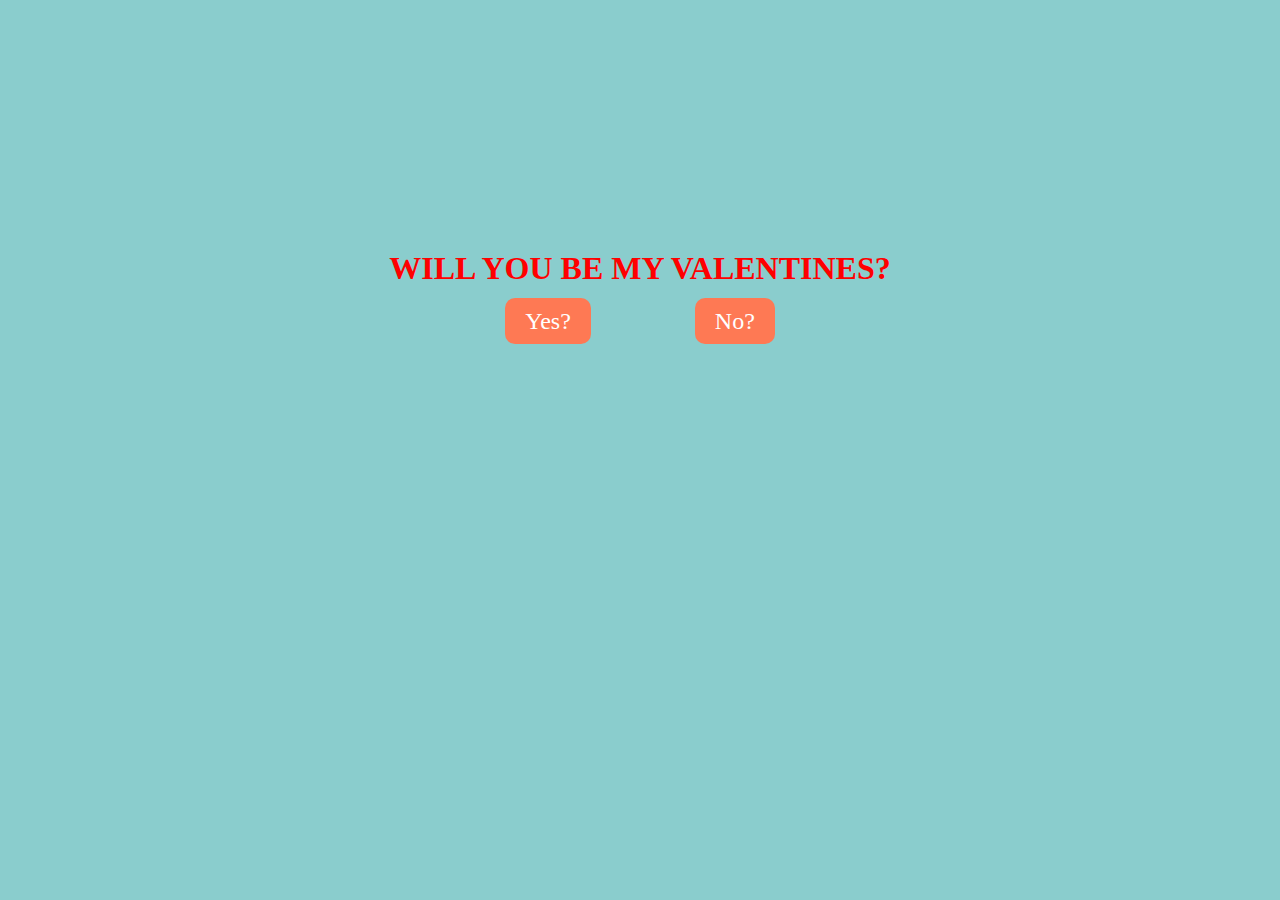
<file: index.html>
<!DOCTYPE html>
<html lang="en">
<head>
    <meta charset="UTF-8">
    <meta name="viewport" content="width=device-width, initial-scale=1.0">
    <title>Happy Valentines!</title>
    <link rel="stylesheet" href="style.css">
</head>
<body>
    <h1>WILL YOU BE MY VALENTINES?</h1>
    <section>
        <div>
            <div class="answer1">
                <a href="yes1.html">Yes?</a>
                <a href="no1.html">No?</a>
            </div>
        </div>
    </section>
</body>
</html>
</file>
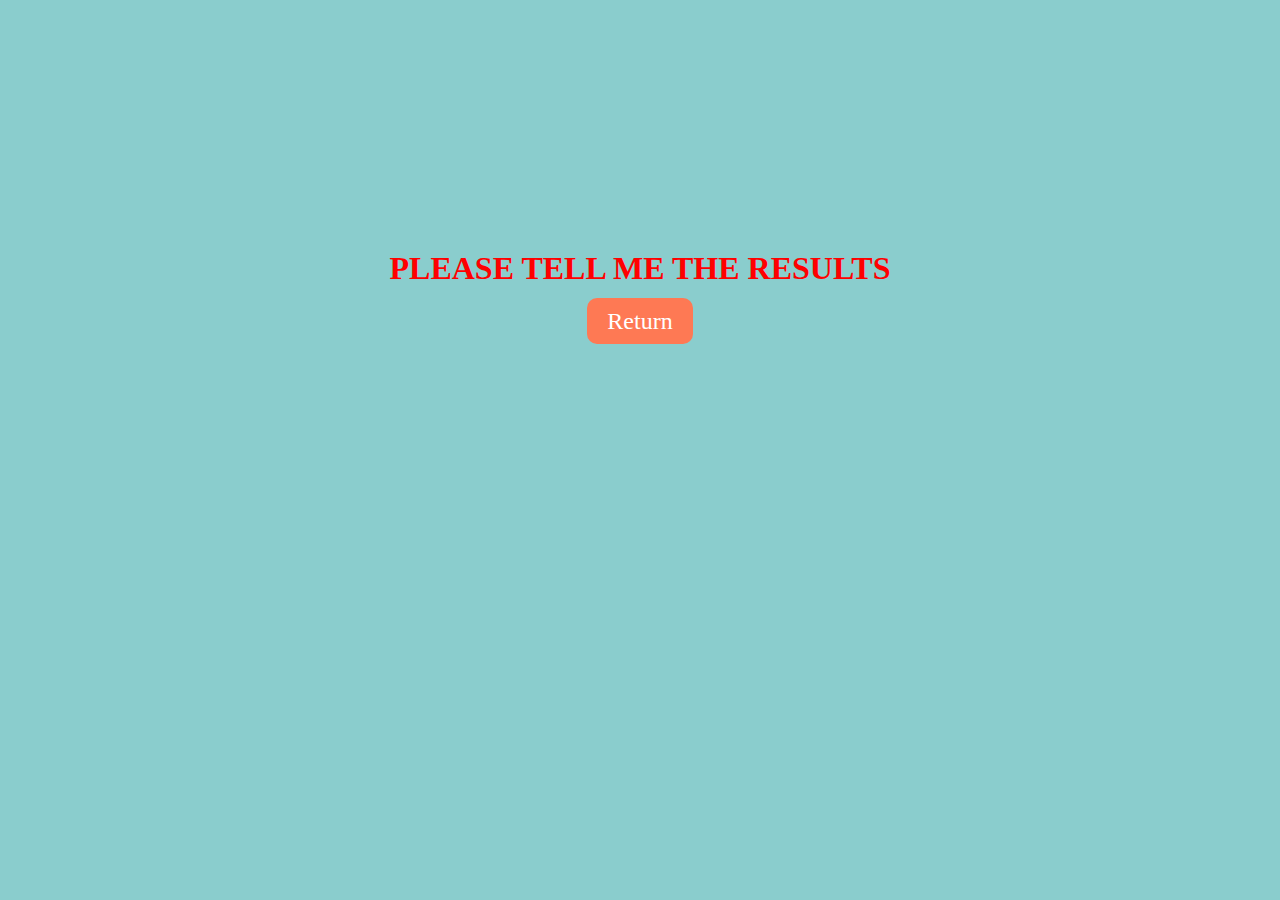
<file: answer.html>
<!DOCTYPE html>
<html lang="en">
<head>
    <meta charset="UTF-8">
    <meta name="viewport" content="width=device-width, initial-scale=1.0">
    <title>Happy Valentines!</title>
    <link rel="stylesheet" href="style.css">
</head>
<body>
    <h1>PLEASE TELL ME THE RESULTS</h1>
    <section>
        <div>
            <div class="result">
                <a href="index.html">Return</a>
                
            </div>
        </div>
    </section>
</body>
</html>
</file>
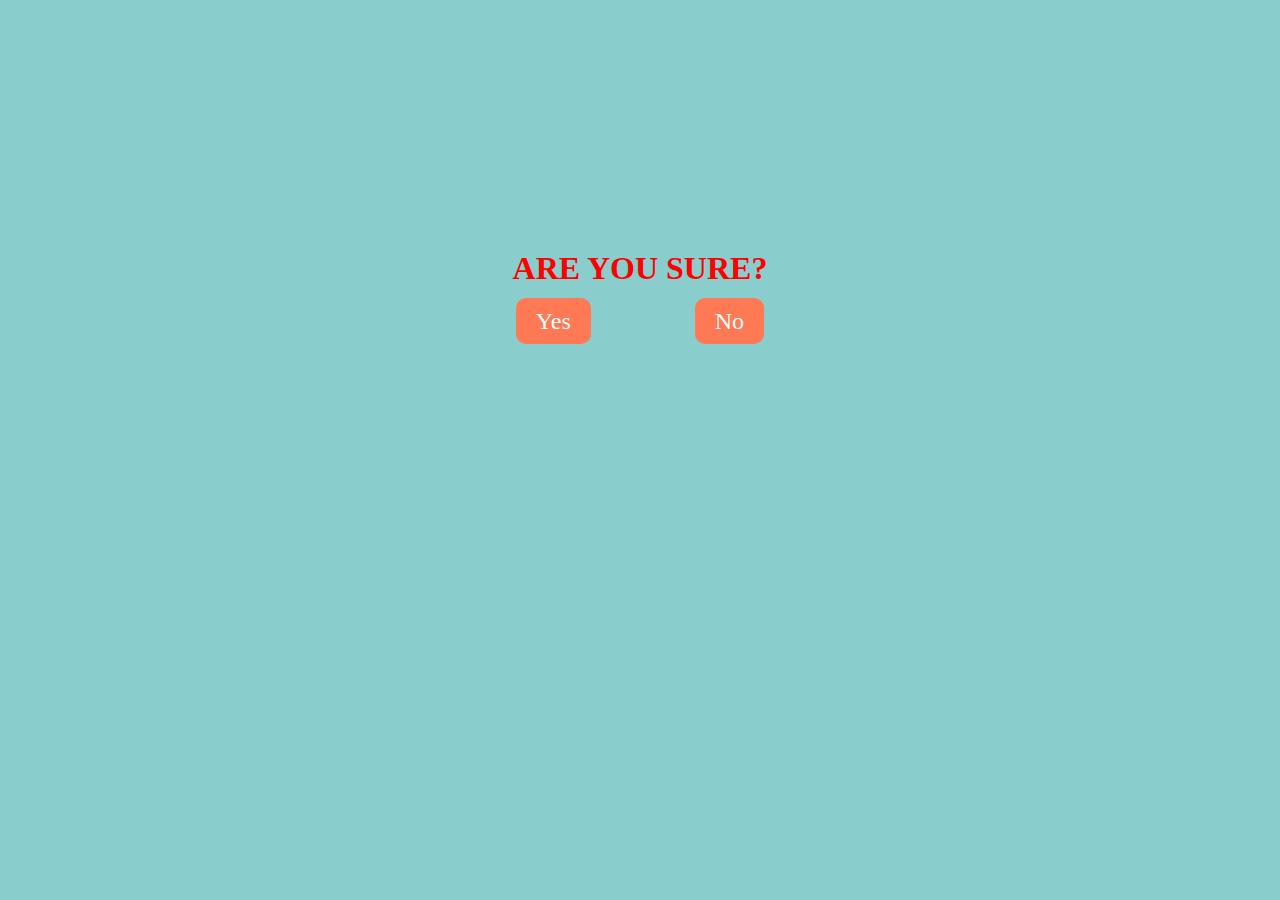
<file: no1.html>
<!DOCTYPE html>
<html lang="en">
<head>
    <meta charset="UTF-8">
    <meta name="viewport" content="width=device-width, initial-scale=1.0">
    <title>Happy Valentines!</title>
    <link rel="stylesheet" href="style.css">
</head>
<body>
    <h1>ARE YOU SURE?</h1>
    <section>
        <div>
            <div class="answer2">
                <a href="retry.html">Yes</a>
                <a href="index.html">No</a>
            </div>
        </div>
    </section>
</body>
</html>
</file>
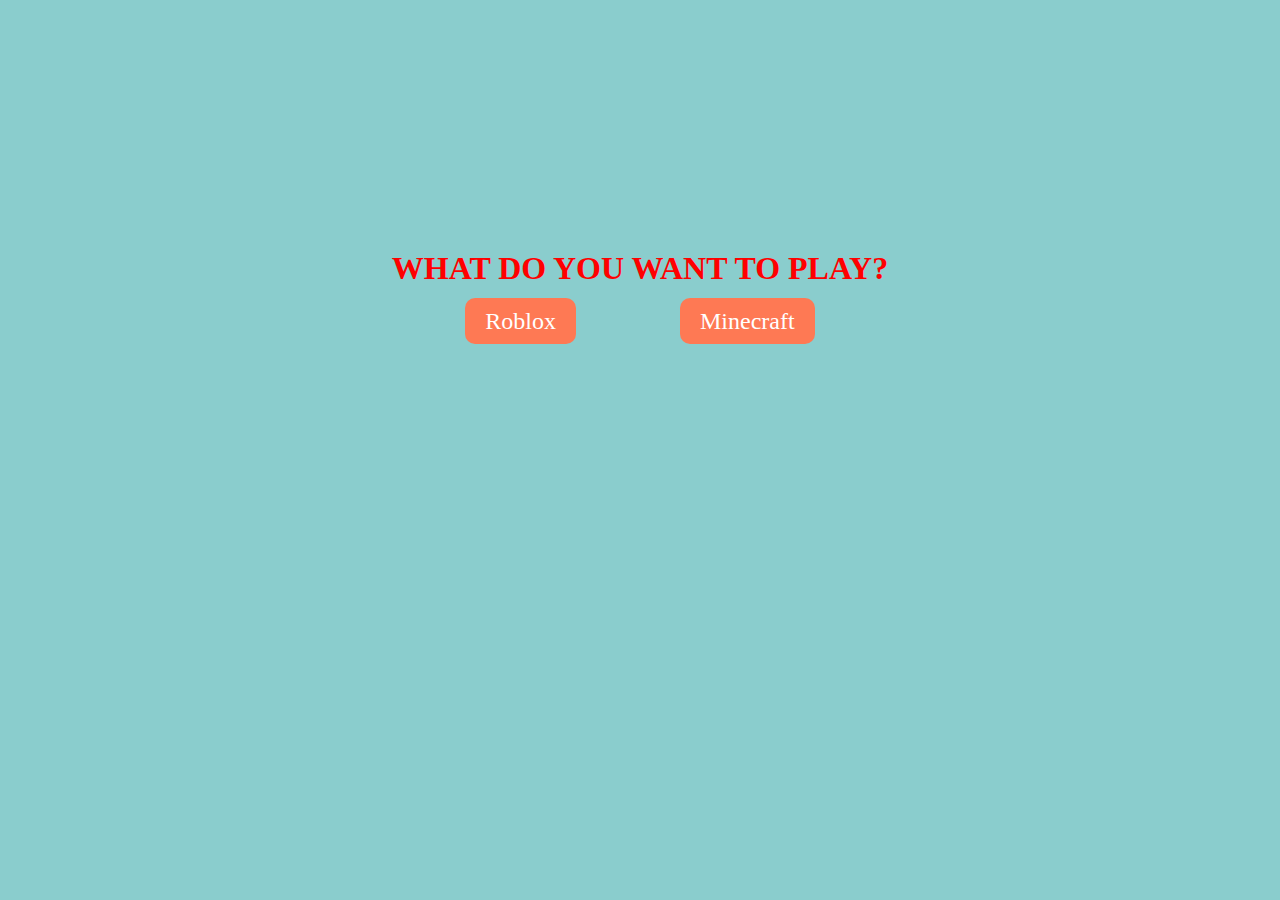
<file: play.html>
<!DOCTYPE html>
<html lang="en">
<head>
    <meta charset="UTF-8">
    <meta name="viewport" content="width=device-width, initial-scale=1.0">
    <title>Happy Valentines!</title>
    <link rel="stylesheet" href="style.css">
</head>
<body>
    <h1>WHAT DO YOU WANT TO PLAY?</h1>
    <section>
        <div>
            <div class="play">
                <a href="answer.html">Roblox</a>
                <a href="answer.html">Minecraft</a>
            </div>
        </div>
    </section>
</body>
</html>
</file>
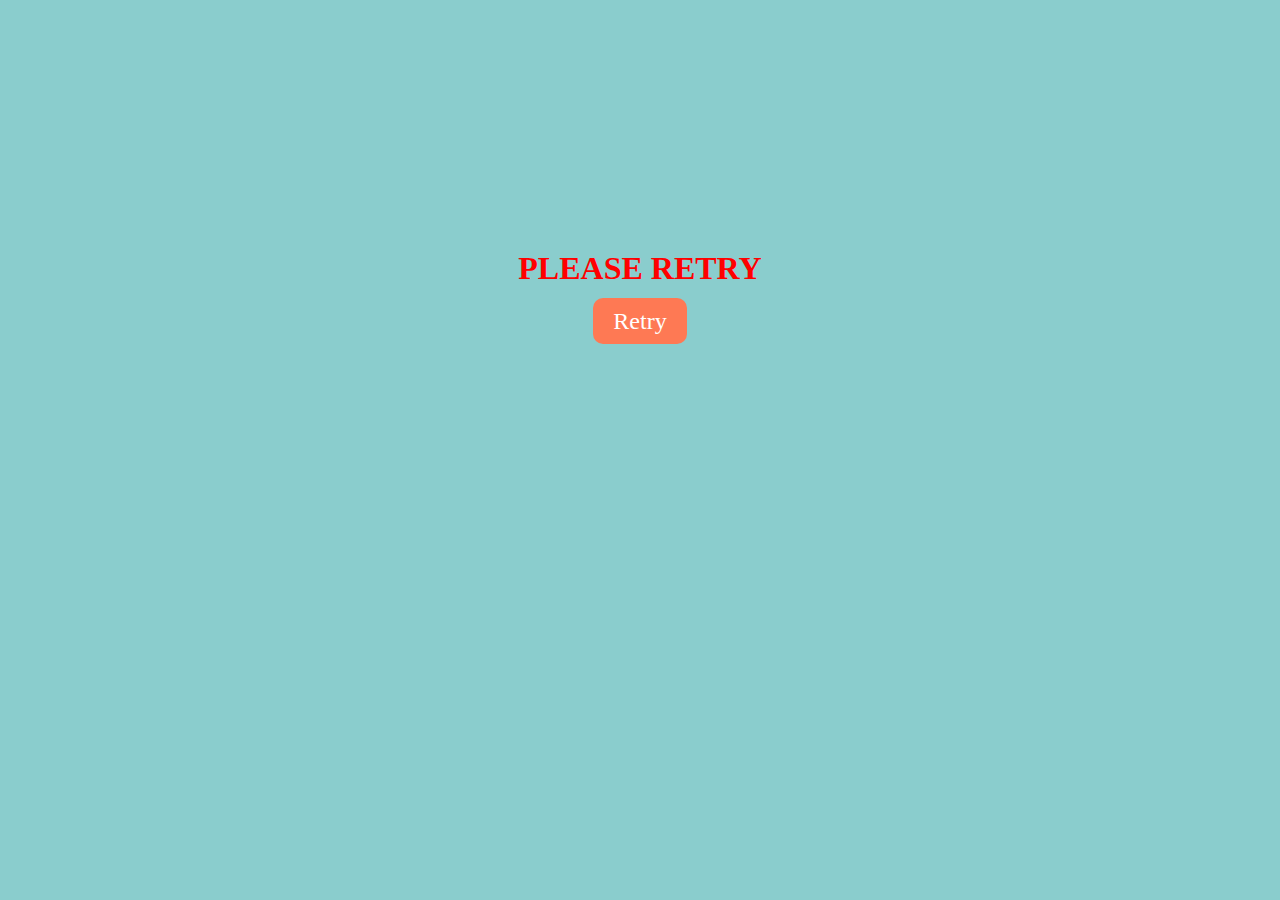
<file: retry.html>
<!DOCTYPE html>
<html lang="en">
<head>
    <meta charset="UTF-8">
    <meta name="viewport" content="width=device-width, initial-scale=1.0">
    <title>Happy Valentines!</title>
    <link rel="stylesheet" href="style.css">
</head>
<body>
    <h1>PLEASE RETRY</h1>
    <section>
        <div>
            <div class="retry">
                <a href="index.html">Retry</a>
            </div>
        </div>
    </section>
</body>
</html>
</file>
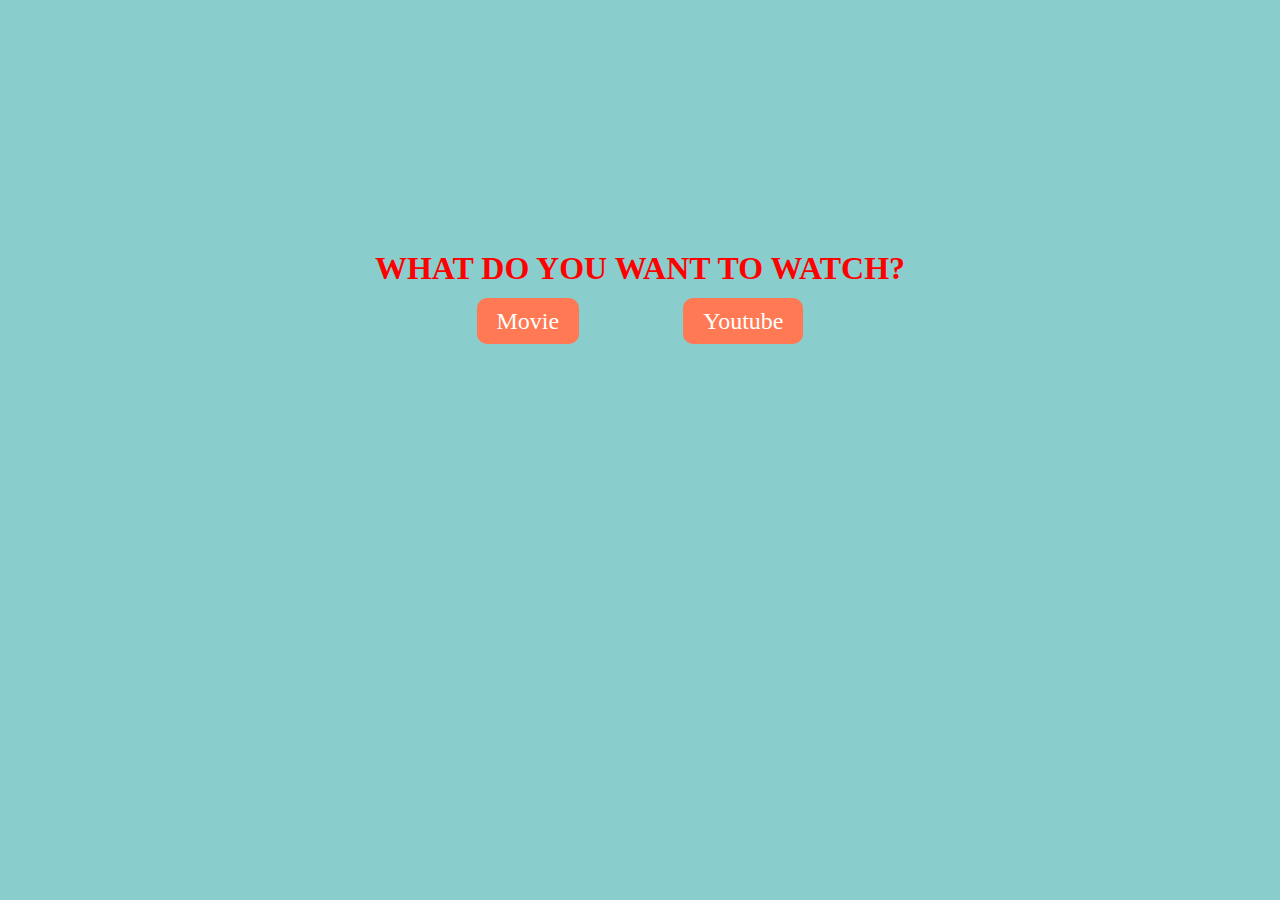
<file: watch.html>
<!DOCTYPE html>
<html lang="en">
<head>
    <meta charset="UTF-8">
    <meta name="viewport" content="width=device-width, initial-scale=1.0">
    <title>Happy Valentines!</title>
    <link rel="stylesheet" href="style.css">
</head>
<body>
    <h1>WHAT DO YOU WANT TO WATCH?</h1>
    <section>
        <div>
            <div class="watch">
                <a href="answer.html">Movie</a>
                <a href="answer.html">Youtube</a>
                
            </div>
        </div>
    </section>
</body>
</html>
</file>
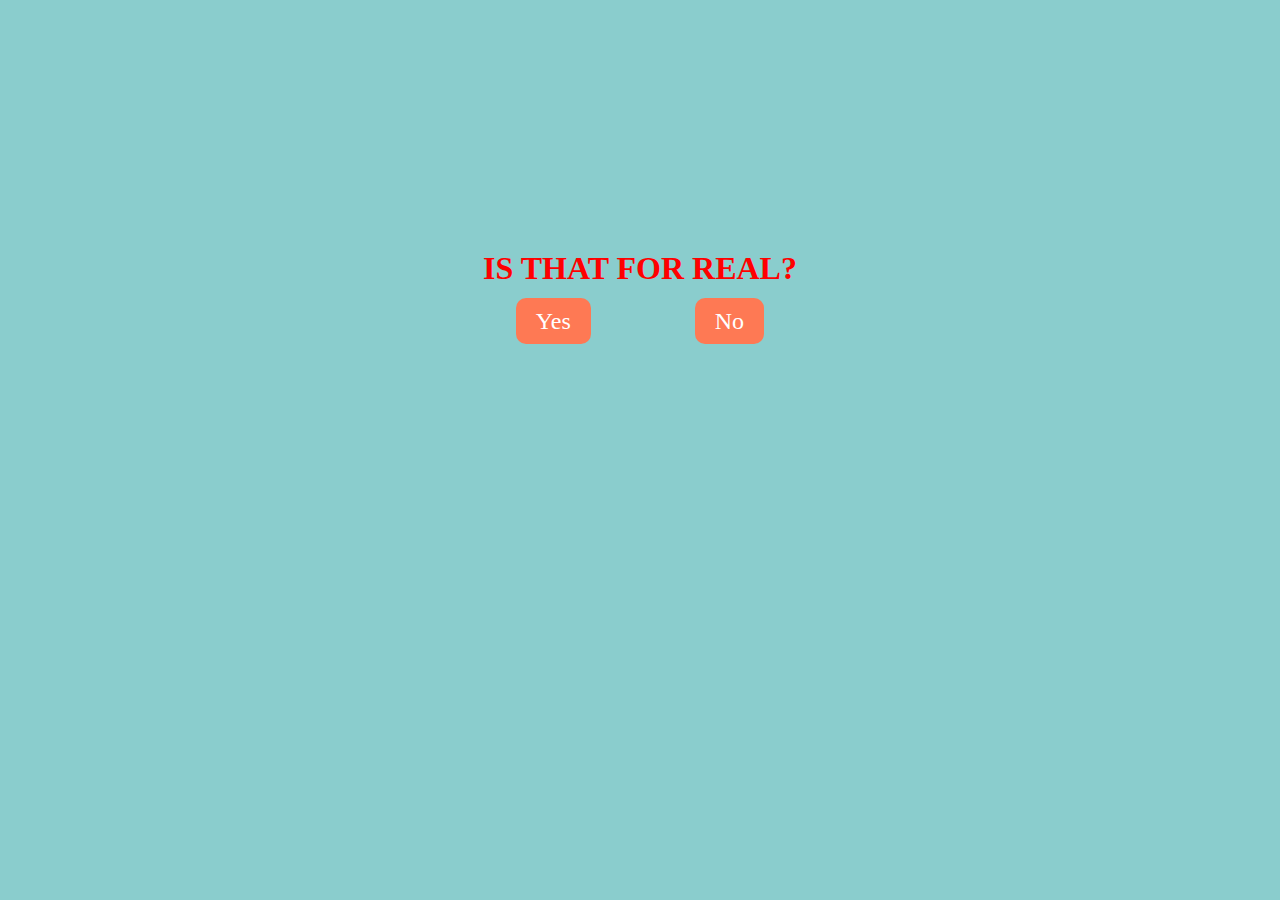
<file: yes1.html>
<!DOCTYPE html>
<html lang="en">
<head>
    <meta charset="UTF-8">
    <meta name="viewport" content="width=device-width, initial-scale=1.0">
    <title>Happy Valentines!</title>
    <link rel="stylesheet" href="style.css">
</head>
<body>
    <h1>IS THAT FOR REAL?</h1>
    <section>
        <div>
            <div class="answer2">
                <a href="yes2.html">Yes</a>
                <a href="index.html">No</a>
            </div>
        </div>
    </section>
</body>
</html>
</file>
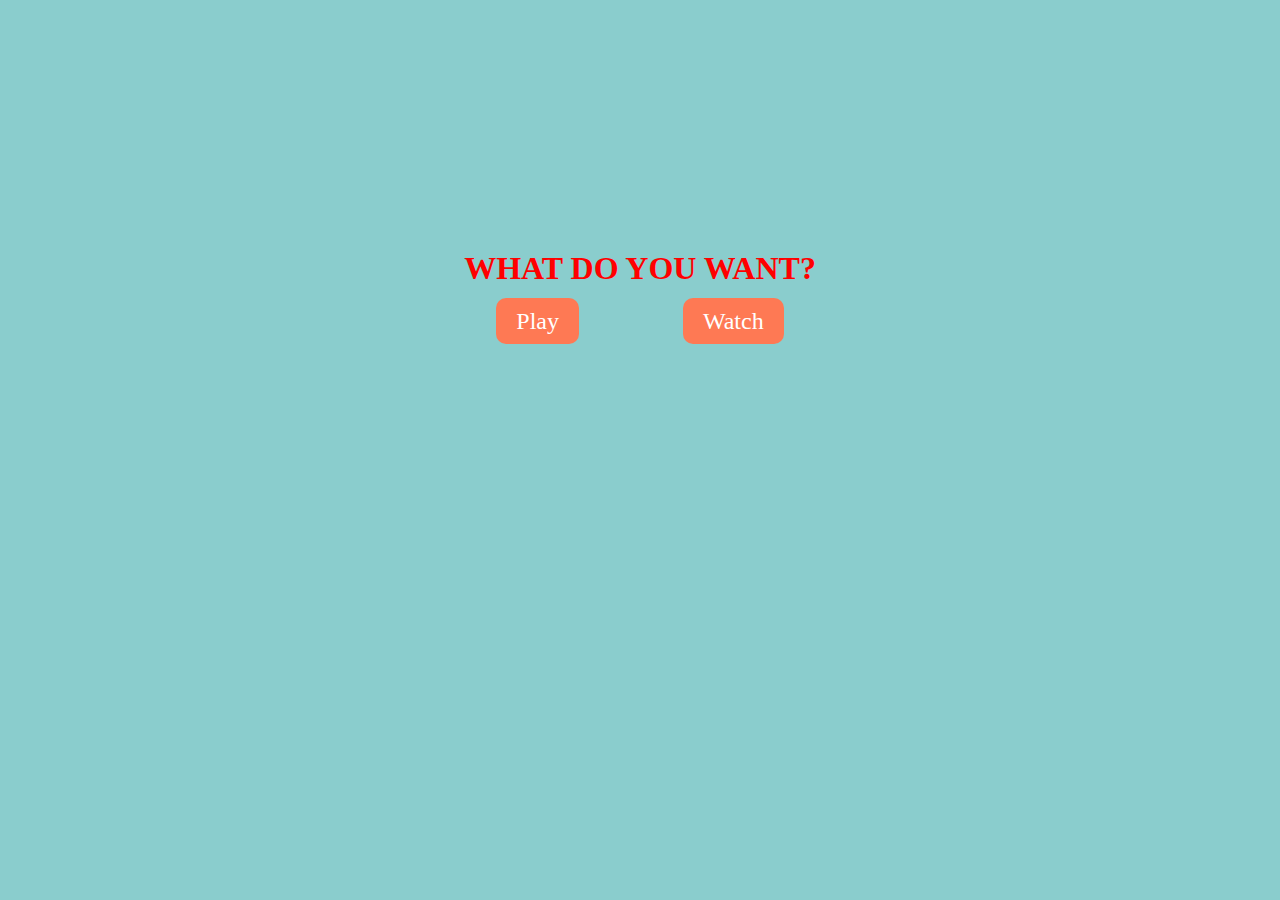
<file: yes2.html>
<!DOCTYPE html>
<html lang="en">
<head>
    <meta charset="UTF-8">
    <meta name="viewport" content="width=device-width, initial-scale=1.0">
    <title>Happy Valentines!</title>
    <link rel="stylesheet" href="style.css">
</head>
<body>
    <h1>WHAT DO YOU WANT?</h1>
    <section>
        <div>
            <div class="answer3">
                <a href="play.html">Play</a>
                <a href="watch.html">Watch</a>
            </div>
        </div>
    </section>
</body>
</html>
</file>
<file: style.css>
body{
    background-color: rgb(138, 205, 205);
    text-align: center;
    margin-top: 250px;
}
h1{
    color: red;
}
a{
    color: white;
    text-decoration-line: none;
    font-size: 24px;
    padding: 10px 20px;
    margin: 50px;
    background-color: rgb(254, 121, 84);
    border-radius: 10px;
}
a :hover{
    background-color: white;
    color: black;
}
</file>
